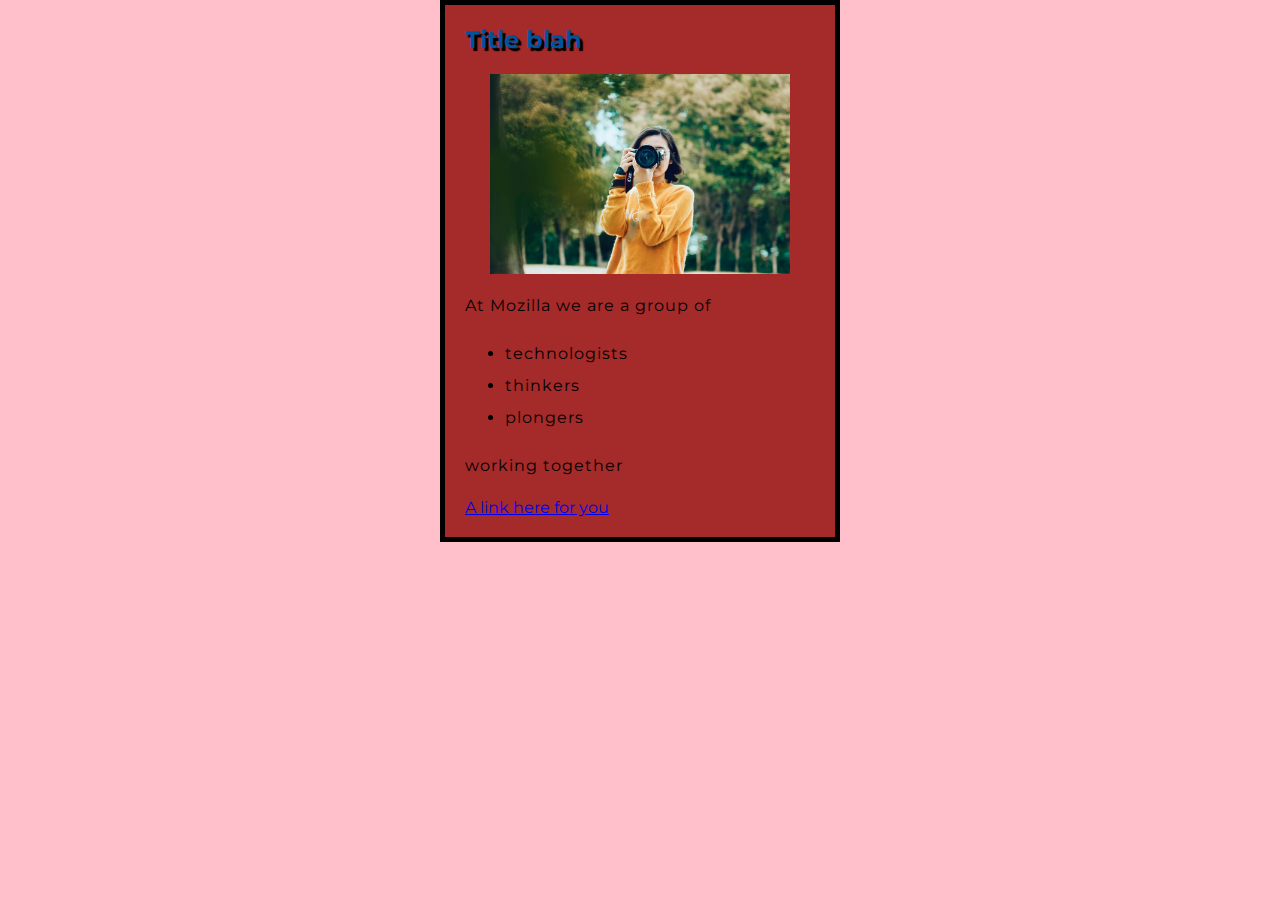
<file: 0.1-0.2 HTML CSS basics/index.html>
<!doctype html>
<html lang=”en-US”>
	<head>
		<meta charset=”utf-8” />
		<meta name=”viewport” content=”width=device-width” />
		<link href="styles/style.css" rel="stylesheet" />
		<title>Page name</title>
		<link rel="stylesheet" href="https://fonts.googleapis.com/css?family=Montserrat" />
	</head>
	<body>
		<h1>Title blah</h1>
		<img src="images/free-images.avif" alt="Woman taking a photo of you" />
		<p>At Mozilla we are a group of</p>
		<ul>
			<li>technologists</li>
			<li>thinkers</li>
			<li>plongers</li>
		</ul>
		<p>working together</p>
		<a href="https://developer.mozilla.org/en-US/docs/Learn/Getting_started_with_the_web/HTML_basics">A link here for you</a>

	</body>
</html>
</file>
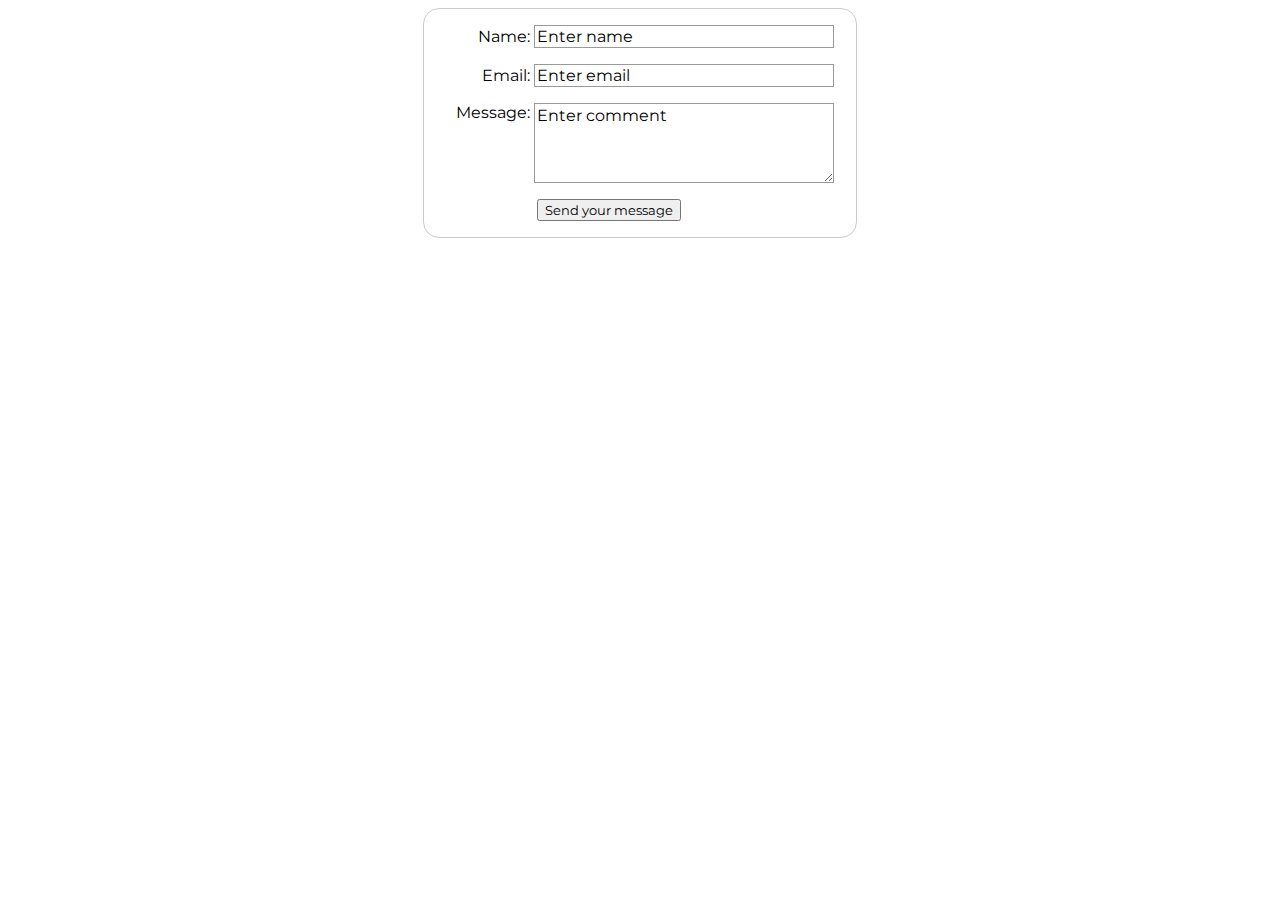
<file: 0.3 Forms/index.html>
<!doctype html>
<html lang="en-US">
    <head>
        <meta charset="utf-8">
        <title>A form</title>
        <meta name="viewport" content="width=device-width">
        <link href="https://fonts.googleapis.com/css?family=Montserrat" rel="stylesheet">
        <link rel="stylesheet" href="styles/style.css">
    </head>
    <body>
        <form action="/my-handling-form-page" method="post">
            <ul>
                <li>
                    <label for="name">Name:</label>
                    <input type="text" id="name" name="user_name" value="Enter name">
                </li>
                <li>
                    <label for="email">Email:</label>
                    <input type="email" id="email" name="user_email" value="Enter email">
                </li>
                <li>
                    <label for="comment">Message:</label>
                    <textarea id="comment" name="user_message">Enter comment</textarea>
                </li>
                <li class="button">
                    <button type="submit">Send your message</button>
                </li>
            </ul>
        </form>
    </body>
</html>
</file>
<file: 0.1-0.2 HTML CSS basics/styles/style.css>
html {
	font-family: Montserrat;
	background-color: pink;
} 

img:hover {
	border: 10px solid pink;} 

img {width:300px;
	margin:0 auto;
	display:block;} 

p,li { font-size: 16px;
	line-height: 2;
	letter-spacing: 1px;}

h1 { font-size: 24px;
	margin:0;
	padding: 20px 0;
	color:#00539f;
text-shadow:3px 3px 1px black;}

body { 
	width: 350px;
	margin: 0 auto;
	background-color:  brown;
	padding: 0 20px 20px 20px;
	border: 5px solid black;
}
</file>
<file: 0.3 Forms/styles/style.css>
html {
    font-family: "Montserrat", sans-serif;
}


form {
    margin:0 auto; /* Centre form */
    width:400px;
    /* Form outline */
    padding:1em;
    border:1px solid #ccc;
    border-radius:1em;
}

ul {
    list-style:none;
    padding:0;
    margin:0;
}

form li + li {
    margin-top:1em;
}

label {
    /* Uniform size & alignment */
    display: inline-block;
    width: 90px;
    text-align: right;
}

input,
textarea {
    /* To make sure all text fields have the same font settings
    By default, textareas have a monospace font */
    font: 1em sans-serif;
    font-family: "Montserrat", sans-serif;

    /* Uniform text field size */
    width: 300px;
    box-sizing: border-box;

    /* Match form field borders */
    border: 1px solid #999;
}

input:focus,
textarea:focus {
    border-color: #000;
}

textarea {
    /* Align multiline text fields with their labels */
    vertical-align: top;

    /* Provide space to type some text */
    height: 5em;
}

.button {
    /* Align buttons with the text fields */
    padding-left: 90px; /* same size as the label elements */
}

button {
    /* This extra margin represents roughly the same space as 
    the space between the labels and their text fields */
    margin-left: 0.5em;
    font-family: "Montserrat", sans-serif;

}
</file>
